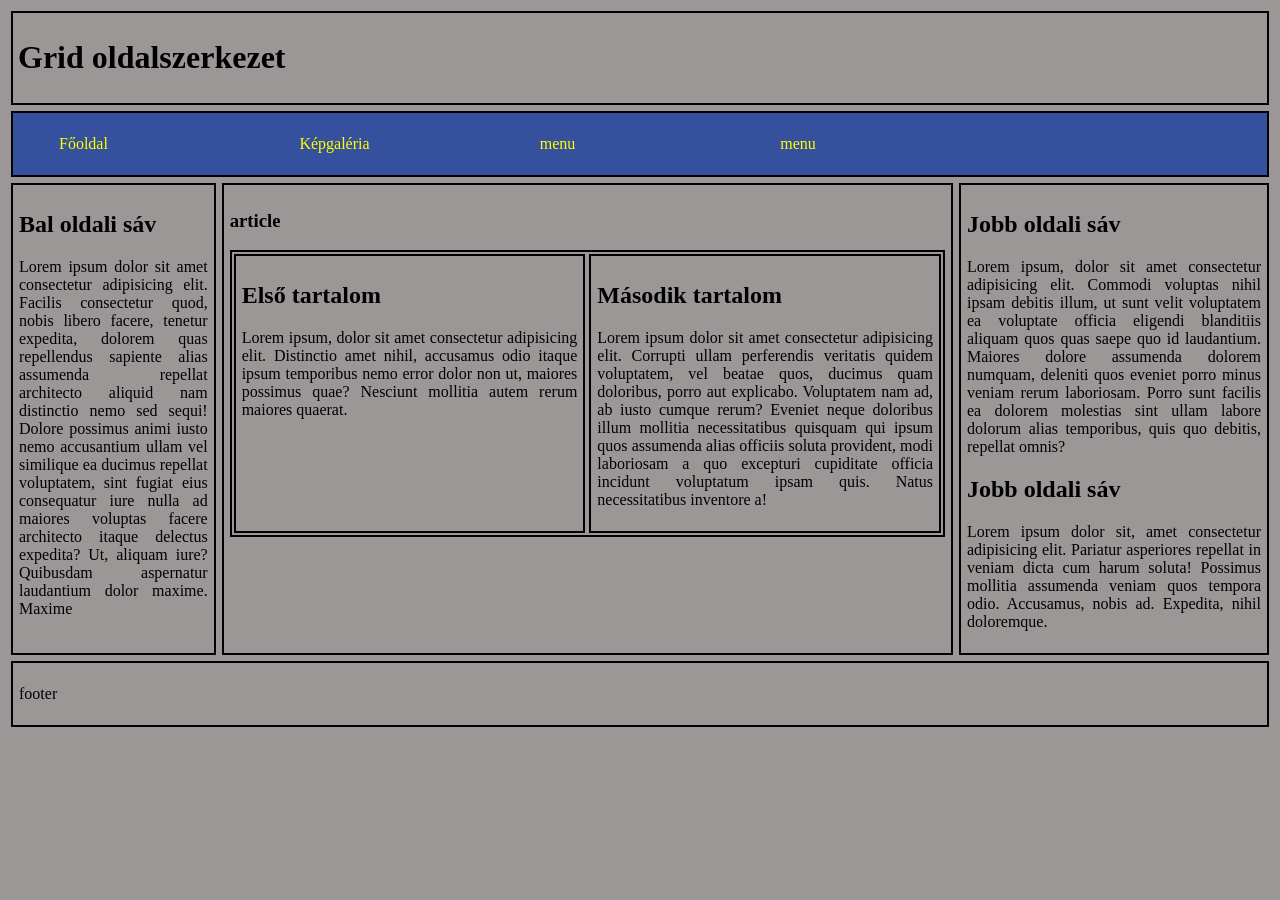
<file: index.html>
<!DOCTYPE html>
<html lang="hu">
<head>
    <link rel="stylesheet" href="style.css">
    <meta charset="UTF-8">
    <meta name="viewport" content="width=device-width, initial-scale=1.0">
    <title>Koncsik Milán</title>
</head>
<body>
    <main>
        <header>
            <h1>Grid oldalszerkezet</h1>
        </header>

        <nav>
            <ul>
                <li><a href="index.html">Főoldal</a></li>
                <li><a href="galeria.html">Képgaléria</a></li>
                <li><a href="#">menu</a></li>
                <li><a href="#">menu</a></li>
            </ul>
        </nav>

        <section>
            <h2>Bal oldali sáv</h2>
            <p>Lorem ipsum dolor sit amet consectetur adipisicing elit. Facilis consectetur quod, nobis libero facere, tenetur expedita, dolorem quas repellendus sapiente alias assumenda repellat architecto aliquid nam distinctio nemo sed sequi!
            Dolore possimus animi iusto nemo accusantium ullam vel similique ea ducimus repellat voluptatem, sint fugiat eius consequatur iure nulla ad maiores voluptas facere architecto itaque delectus expedita? Ut, aliquam iure?
            Quibusdam aspernatur laudantium dolor maxime. Maxime </p>
        </section>

        <article>
            <h3>article</h3>
            <div class="tartalmak">
                <div class="tart1">
                    <h2>Első tartalom</h2>
                    <p>Lorem ipsum, dolor sit amet consectetur adipisicing elit. Distinctio amet nihil, accusamus odio itaque ipsum temporibus nemo error dolor non ut, maiores possimus quae? Nesciunt mollitia autem rerum maiores quaerat.</p>
                </div>
                <div class="tart2">
                    <h2>Második tartalom</h2>
                    <p>Lorem ipsum dolor sit amet consectetur adipisicing elit. Corrupti ullam perferendis veritatis quidem voluptatem, vel beatae quos, ducimus quam doloribus, porro aut explicabo. Voluptatem nam ad, ab iusto cumque rerum?
                    Eveniet neque doloribus illum mollitia necessitatibus quisquam qui ipsum quos assumenda alias officiis soluta provident, modi laboriosam a quo excepturi cupiditate officia incidunt voluptatum ipsam quis. Natus necessitatibus inventore a!</p>
                </div>
            </div>
        </article>

        <aside>
            <h2>Jobb oldali sáv</h2>
            <p>Lorem ipsum, dolor sit amet consectetur adipisicing elit. Commodi voluptas nihil ipsam debitis illum, ut sunt velit voluptatem ea voluptate officia eligendi blanditiis aliquam quos quas saepe quo id laudantium.
            Maiores dolore assumenda dolorem numquam, deleniti quos eveniet porro minus veniam rerum laboriosam. Porro sunt facilis ea dolorem molestias sint ullam labore dolorum alias temporibus, quis quo debitis, repellat omnis?</p>
            <h2>Jobb oldali sáv</h2>
            <p>Lorem ipsum dolor sit, amet consectetur adipisicing elit. Pariatur asperiores repellat in veniam dicta cum harum soluta! Possimus mollitia assumenda veniam quos tempora odio. Accusamus, nobis ad. Expedita, nihil doloremque.</p>
        </aside>

        <footer>
            <p>footer</p>
        </footer>
    </main>
</body>
</html>
</file>
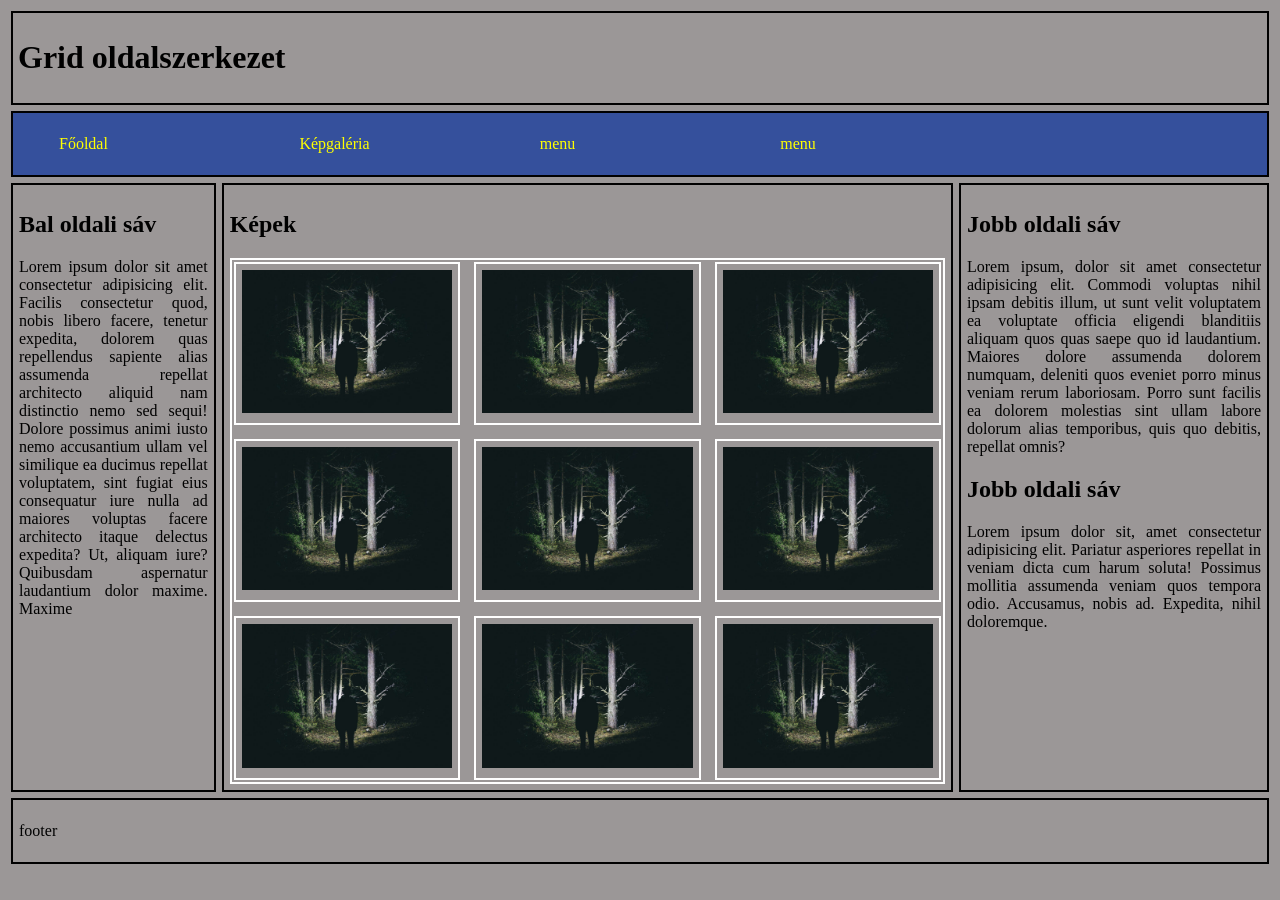
<file: galeria.html>
<!DOCTYPE html>
<html lang="hu">
<head>
    <link rel="stylesheet" href="galeria.css">
    <meta charset="UTF-8">
    <meta name="viewport" content="width=device-width, initial-scale=1.0">
    <title>Koncsik Milán</title>
</head>
<body>
     <main>
        <header>
            <h1>Grid oldalszerkezet</h1>
        </header>

        <nav>
            <ul>
                <li><a href="index.html">Főoldal</a></li>
                <li><a href="galeria.html">Képgaléria</a></li>
                <li><a href="#">menu</a></li>
                <li><a href="#">menu</a></li>
            </ul>
        </nav>

        <section>
            <h2>Bal oldali sáv</h2>
            <p>Lorem ipsum dolor sit amet consectetur adipisicing elit. Facilis consectetur quod, nobis libero facere, tenetur expedita, dolorem quas repellendus sapiente alias assumenda repellat architecto aliquid nam distinctio nemo sed sequi!
            Dolore possimus animi iusto nemo accusantium ullam vel similique ea ducimus repellat voluptatem, sint fugiat eius consequatur iure nulla ad maiores voluptas facere architecto itaque delectus expedita? Ut, aliquam iure?
            Quibusdam aspernatur laudantium dolor maxime. Maxime </p>
        </section>

        <article>
            <h2>Képek</h2>
            <div class="kartyak">
                <div class="kartya"><img src="image.png" alt=""></div>
                <div class="kartya"><img src="image.png" alt=""></div>
                <div class="kartya"><img src="image.png" alt=""></div>
                <div class="kartya"><img src="image.png" alt=""></div>
                <div class="kartya"><img src="image.png" alt=""></div>
                <div class="kartya"><img src="image.png" alt=""></div>
                <div class="kartya"><img src="image.png" alt=""></div>
                <div class="kartya"><img src="image.png" alt=""></div>
                <div class="kartya"><img src="image.png" alt=""></div>
            </div>

        </article>

        <aside>
            <h2>Jobb oldali sáv</h2>
            <p>Lorem ipsum, dolor sit amet consectetur adipisicing elit. Commodi voluptas nihil ipsam debitis illum, ut sunt velit voluptatem ea voluptate officia eligendi blanditiis aliquam quos quas saepe quo id laudantium.
            Maiores dolore assumenda dolorem numquam, deleniti quos eveniet porro minus veniam rerum laboriosam. Porro sunt facilis ea dolorem molestias sint ullam labore dolorum alias temporibus, quis quo debitis, repellat omnis?</p>
            <h2>Jobb oldali sáv</h2>
            <p>Lorem ipsum dolor sit, amet consectetur adipisicing elit. Pariatur asperiores repellat in veniam dicta cum harum soluta! Possimus mollitia assumenda veniam quos tempora odio. Accusamus, nobis ad. Expedita, nihil doloremque.</p>
        </aside>

        <footer>
            <p>footer</p>
        </footer>
    </main>   
</body>
</html>
</file>
<file: style.css>
*{
    box-sizing: border-box;
}

body{
    background-color: rgb(155, 151, 151);
    text-align: justify;
}

nav {
    background-color: rgb(53, 80, 156);
}


nav ul{
    display: grid;
    grid-template-columns: 1fr 1fr 1fr 1fr 1fr;
    list-style: none;
    
}

nav ul a {
    text-decoration: none;
    color: yellow;
}


.tartalmak{
    display: grid;
    grid-template-columns: 1fr 1fr;
}




main{
    display: grid;
    grid-template-columns: 2fr 7fr 3fr;
        grid-template-areas: "h h h"
                        "n n n"
                        "s ar as"
                        "f f f";
}


header, nav, section, article, aside, footer {
    margin: 3px;
    border: 2px solid black;
    padding: 6px;
}


header{
    grid-area: h;
    padding: 5px;
}

nav {
    grid-area: n;
}

section {
        grid-area: s;
}

article {
        grid-area: ar;

}

aside {
        grid-area: as;


}

footer {
    grid-area: f;
}


article .tartalmak {
    border: 2px solid black;
}

article .tart1, .tart2 {
    border: 2px solid black;
    margin: 2px;
        padding: 6px;

}




@media screen and (max-width: 700px){
    main{
    grid-template-columns: 1fr;
        grid-template-areas: "h"
                        "n"
                        "ar"
                        "as"
                        "s"
                        "f";
}
}


@media screen and (max-width: 600px){
    nav ul{
    grid-template-columns: 1fr;
    text-align: center;
}
}
</file>
<file: galeria.css>
*{
    box-sizing: border-box;
}

body{
    background-color: rgb(155, 151, 151);
    text-align: justify;
}


img{
    width: 100%;
}

.kartyak {
    display: grid;
    grid-template-columns: 1fr 1fr 1fr;
    gap: 10px;
}

nav {
    background-color: rgb(53, 80, 156);
}


nav ul{
    display: grid;
    grid-template-columns: 1fr 1fr 1fr 1fr 1fr;
    list-style: none;
    
}

nav ul a {
    text-decoration: none;
    color: yellow;
}


.tartalmak{
    display: grid;
    grid-template-columns: 1fr 1fr;
}




main{
    display: grid;
    grid-template-columns: 2fr 7fr 3fr;
        grid-template-areas: "h h h"
                        "n n n"
                        "s ar as"
                        "f f f";
}


header, nav, section, article, aside, footer {
    margin: 3px;
    border: 2px solid black;
    padding: 6px;
}


header{
    grid-area: h;
    padding: 5px;
}

nav {
    grid-area: n;
}

section {
        grid-area: s;
}

article {
        grid-area: ar;

}

aside {
        grid-area: as;


}

footer {
    grid-area: f;
}


article .kartyak {
    border: 2px solid rgb(255, 255, 255);
}

article .kartya{
    border: 2px solid rgb(255, 255, 255);
    margin: 2px;
    padding: 6px;

}




@media screen and (max-width: 700px){
    main{
    grid-template-columns: 1fr;
        grid-template-areas: "h"
                        "n"
                        "ar"
                        "as"
                        "s"
                        "f";
}

    article .kartyak {
        display: grid;
        grid-template-columns: 1fr 1fr;
    }


}


@media screen and (max-width: 600px){
    nav ul{
    grid-template-columns: 1fr;
    text-align: center;
}

    article .kartyak {
        display: grid;
        grid-template-columns: 1fr;
    }

}
</file>
